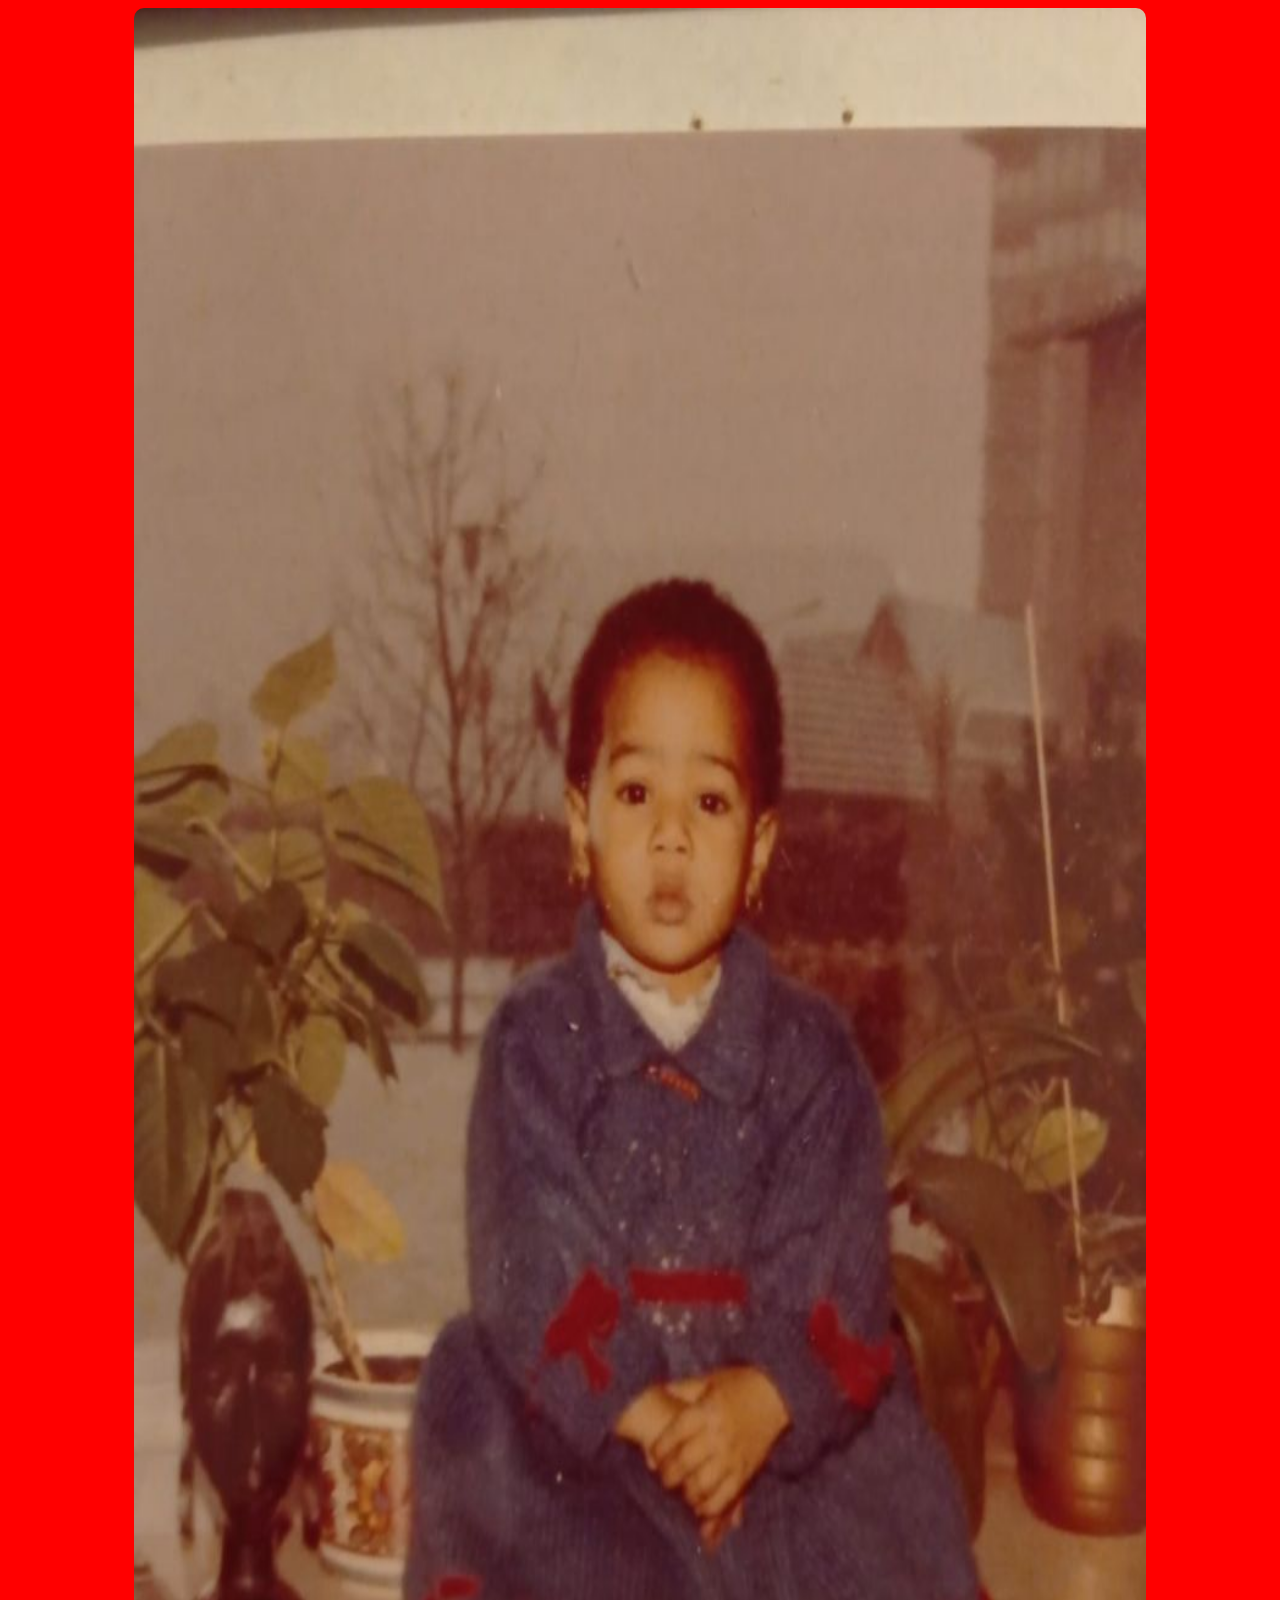
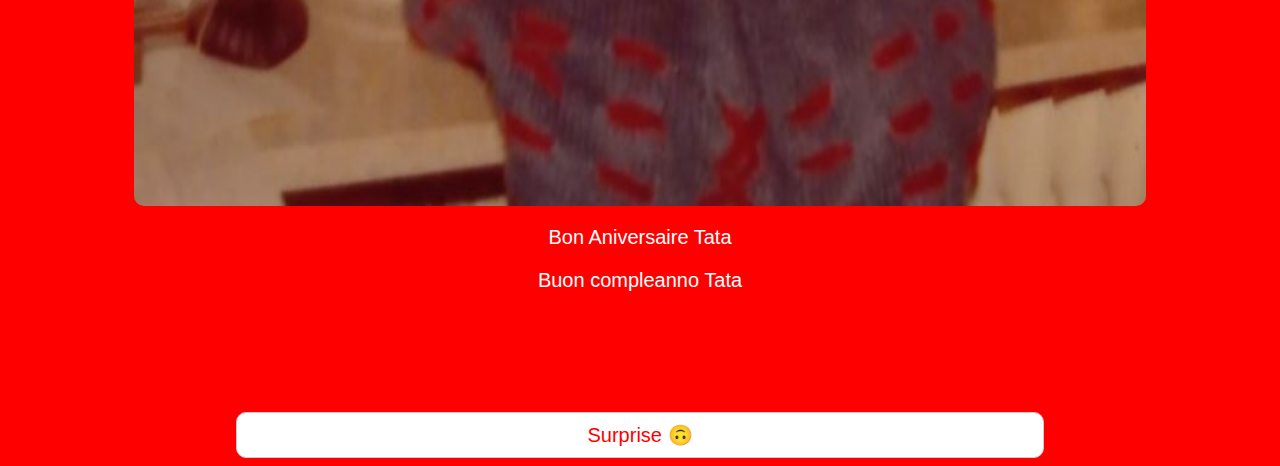
<file: index.html>
<!DOCTYPE html>
<html lang="fr">
<head>
    <meta charset="UTF-8">
    <meta name="viewport" content="width=device-width, initial-scale=1.0">
    <title>Bon anniversaire</title>
    <link rel="stylesheet" href="styles.css">
    <link rel="stylesheet" href="https://cdnjs.cloudflare.com/ajax/libs/font-awesome/6.0.0-beta3/css/all.min.css">
</head>
<body>
    <div class="container">
        <div class="carousel">
            <div class="carousel-track">
                <img src="1.jpg" alt="Image 1">
                <img src="2.jpg" alt="Image 2">
                <img src="3.jpg" alt="Image 3">
                <img src="4.jpg" alt="Image 4">
            </div>
        </div>
        <div class="bienvenu">
            <div class="text">
                <p>Bon Aniversaire Tata</p>
                <p>Buon compleanno Tata</p>
                <!-- <p>Bienvenido</p>
                <p>Willkommen</p>
                <p>مرحباً</p>
                <p>欢迎</p>
                <p>Добро пожаловать</p>
                <p>Benvenuto</p> -->
            </div>
            <!-- <div class="text">
                <p>Bienvenue au CISL</p>
            </div>
            <div class="text">
                <p>Bienvenue au CISL</p>
            </div> -->
        </div>
        <div class="icons">
            <audio id="background-audio" loop>
                <source src="anniv.mp3" type="audio/mpeg">
                Votre navigateur ne supporte pas l'élément audio.
            </audio>
            <button id="audio-toggle">Surprise 🙃</button>
        </div>
    </div>

    <script>
        
        const audio = document.getElementById('background-audio');
        const button = document.getElementById('audio-toggle');

        button.addEventListener('click', () => {
            if (audio.paused) {
                audio.play();
                button.textContent = "Couper le son";
            } else {
                audio.pause();
                button.textContent = "Activer le son";
            }
        });

        const track = document.querySelector('.carousel-track');
        const images = document.querySelectorAll('.carousel img');
        const imageWidth = images[0].clientWidth;

        let index = 0;

        function moveCarousel() {
            index++;
            if (index >= images.length) {
                track.style.transition = 'none'; // Disable transition
                track.style.transform = 'translateX(0)'; // Reset to the start
                index = 0;
                setTimeout(() => track.style.transition = 'transform 0.5s ease-in-out', 50);
            } else {
                track.style.transform = `translateX(-${index * imageWidth}px)`;
            }
        }

        setInterval(moveCarousel, 3000); // Change image every 3 seconds
    </script>
</body>
</html>
</file>
<file: styles.css>
body {
    background-color: red;
    /* color: red; */
    color: white;
    font-family: Arial, sans-serif;
    text-align: center;
    /* padding: 20px; */
    height: 100%;
    display: flex;
    justify-content: center;
    align-items: center;
}

.container {
    width: 80%;
    margin: auto;
    display: flex;
    flex-direction: column;
}

.logo {
    width: 150px;
    margin-bottom: 20px;
    border-radius: 50%;
}

.icons {
    display: flex;
    justify-content: center;
    bottom: 0;
    margin-top: 100px;
}

.icons button {
    display: flex;
    justify-content: center;
    align-items: center;
    border-radius: 10px;
    padding: 10px;
    background-color: white;
    border: 1px solid #ccc;
    text-decoration: none;
    color: red;
    font-size: 20px;
    width: 80%;
}

.icons i {
    font-size: 24px;
}
.text{
    font-size: 20px;
}


.carousel {
    /* width: 100%; */
    overflow: hidden;
    position: relative;
    border-radius: 10px;
}
.carousel-track {
    display: flex;
    transition: transform 0.5s ease-in-out;
}
.carousel img {
    width: 100%;
    flex-shrink: 0;
}
video {
    width: 400px;
    height: auto;
}
</file>
